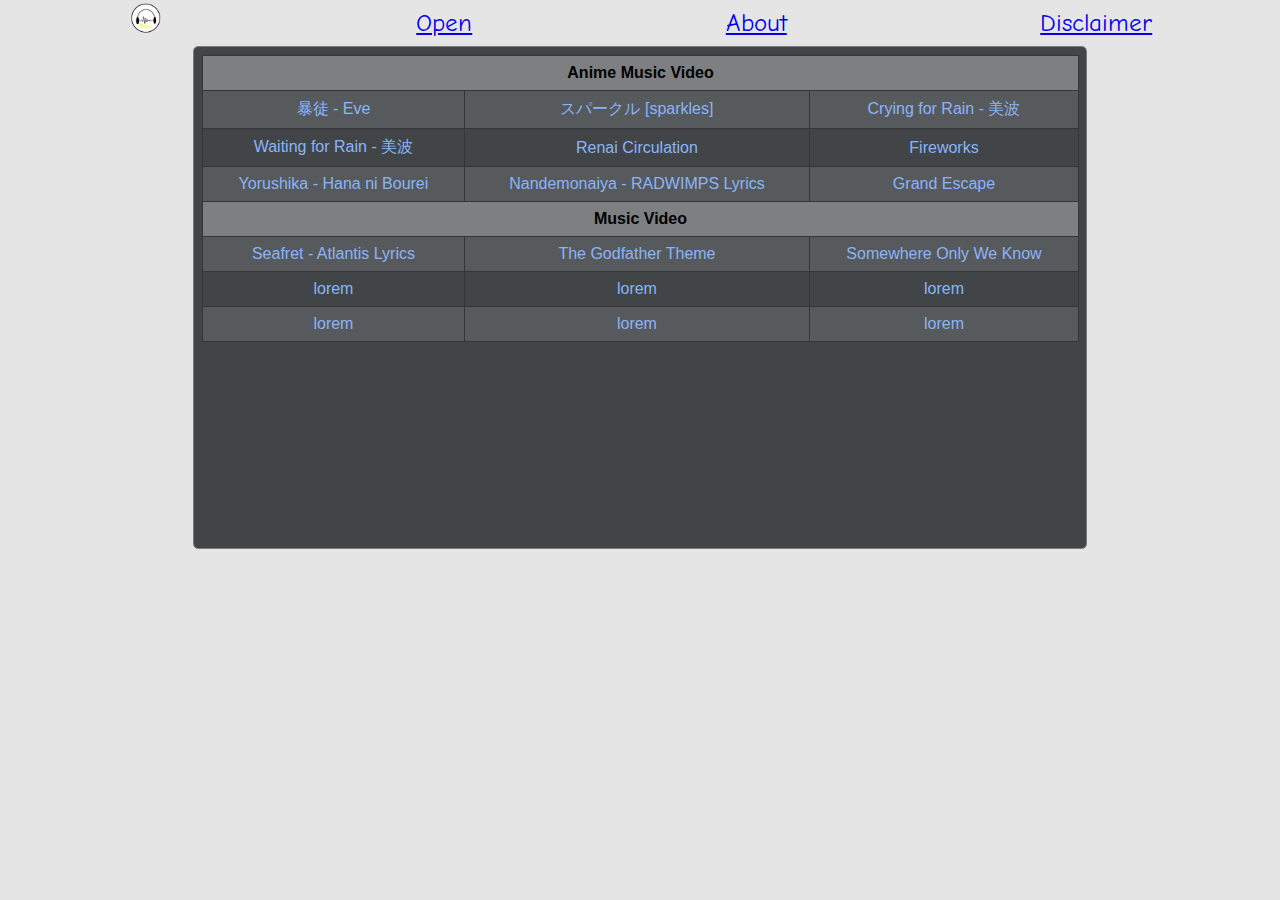
<file: index.html>
<!DOCTYPE html>
<html lang="en">

<head>
    <meta charset="UTF-8">
    <meta http-equiv="X-UA-Compatible" content="IE=edge">
    <meta name="viewport" content="width=device-width, initial-scale=1.0">
    <title>The ODD</title>
    <!-- links to main style sheet -->
    <link rel="stylesheet" href="styles/style.css">
    <link rel="shortcut icon" href="./images/fav.png" type="image/x-icon">
</head>

<body id="main-body">
    <!-- nav -->
    <nav>
        <!-- Link to index.html with an image -->
        <span><a href="index.html"><img width="35px" src="images/fav.png" alt="Home"></a></span>
        <!-- link to open muisc list | with custom target property -->
        <span><a href="music-list.html" class="nav-link" target="_MFRAME">Open</a></span>
        <span><a href="about.html" class="nav-link" target="_MFRAME">About</a></span>
        <span><a href="disclaimer.html" class="nav-link" target="_MFRAME">Disclaimer</a></span>
    </nav>
    <!-- main content -->
    <section>
        <!-- iframe for playing videos -->
        <iframe name="_MFRAME" src="music-list.html" title="video player" frameborder="0" allow="accelerometer; autoplay; clipboard-write; encrypted-media; gyroscope; picture-in-picture" allowfullscreen></iframe>
    </section>
</body>

</html>
</file>
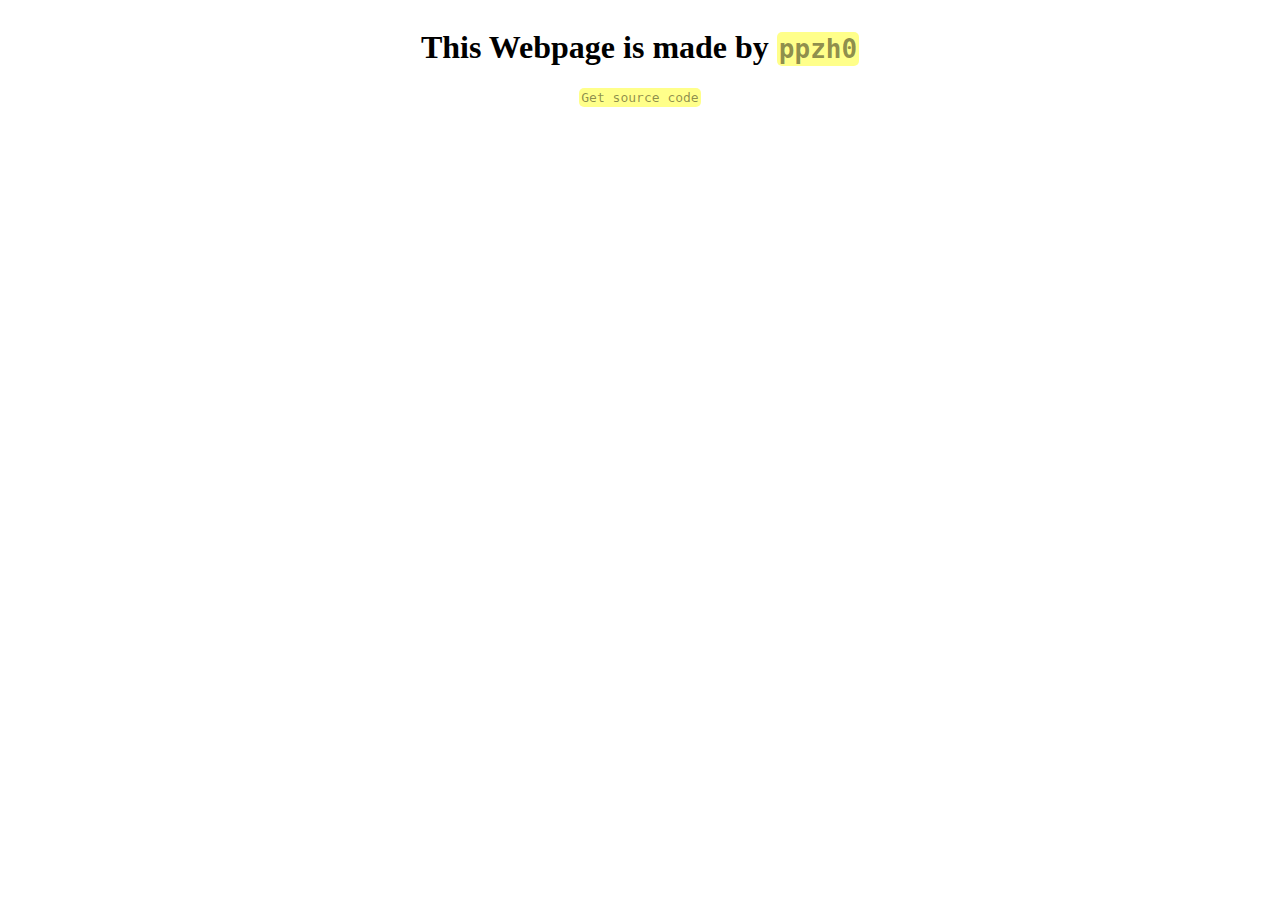
<file: about.html>
<!DOCTYPE html>
<html lang="en">
<head>
    <meta charset="UTF-8">
    <meta http-equiv="X-UA-Compatible" content="IE=edge">
    <meta name="viewport" content="width=device-width, initial-scale=1.0">
    <title>Document</title>
    <link rel="stylesheet" href="styles/style.css">
</head>
<body id="m-body" class="f-body">
    <h1>This Webpage is made by <a class="a-hlighted" target="_blank" href="//github.com/ppzh0">ppzh0</a></h1>
    <a href="https://github.com/ppzh0/music-player" class="a-hlighted" target="_blank" rel="noopener noreferrer">Get source code</a>
</body>
</html>
</file>
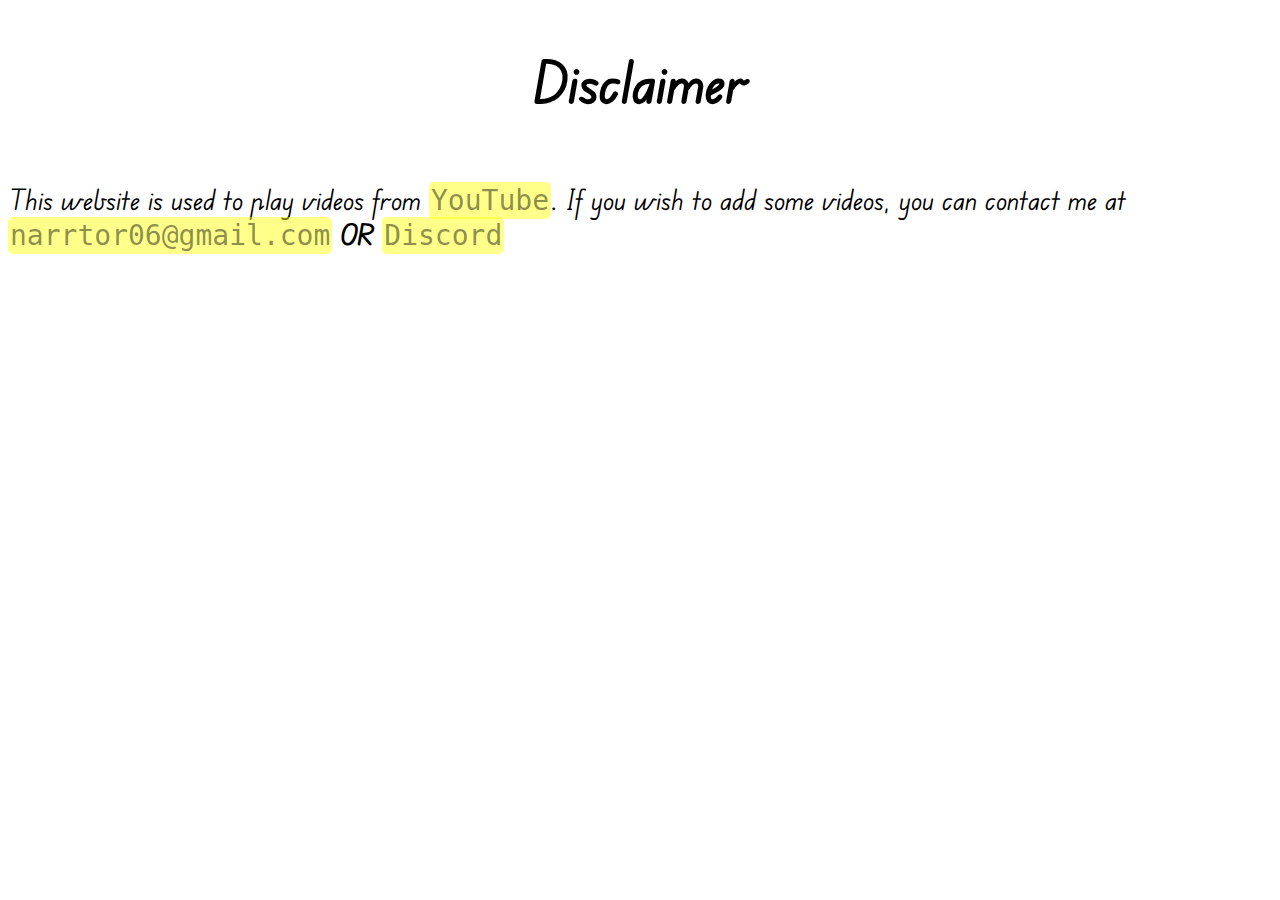
<file: disclaimer.html>
<!DOCTYPE html>
<html lang="en">

<head>
    <meta charset="UTF-8">
    <meta http-equiv="X-UA-Compatible" content="IE=edge">
    <meta name="viewport" content="width=device-width, initial-scale=1.0">
    <title>Disclaimer</title>
    <link rel="stylesheet" href="styles/style.css">
</head>

<body id="m-body" class="dis-body" style="background-color: transparent;">
    <h1 class="bo-L">Disclaimer</h1>
    <p>
        This website is used to play videos from <a class="a-hlighted" href="https://www.youtube.com" target="_blank"
            rel="noopener noreferrer">YouTube</a>. If you wish to add some videos, you can contact me at <a
            class="a-hlighted" href="mailto:narrtor06@gmail.com">narrtor06@gmail.com</a> <b>OR</b> <a class="a-hlighted"
            href="https://discord.com/users/921765461333508166" target="_blank" rel="noopener noreferrer">Discord</a>
    </p>
</body>

</html>
</file>
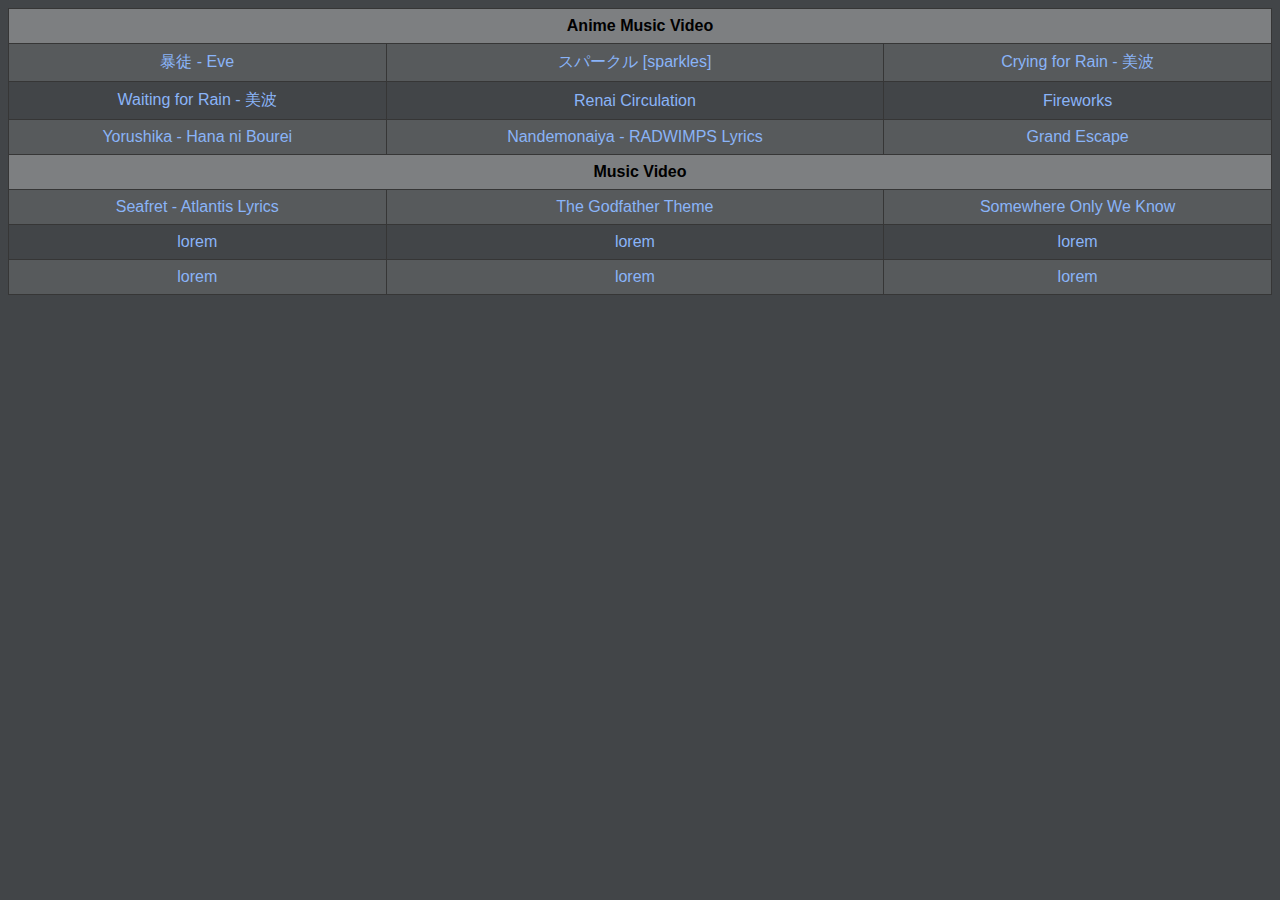
<file: music-list.html>
<!DOCTYPE html>
<html lang="en">

<head>
    <meta charset="UTF-8">
    <meta http-equiv="X-UA-Compatible" content="IE=edge">
    <meta name="viewport" content="width=device-width, initial-scale=1.0">
    <title>Music List</title>
    <link rel="stylesheet" href="styles/style.css">
    <style>
        table {
            font-family: arial, sans-serif;
            border-collapse: collapse;
            width: 100%;
            margin: 0;
        }

        td,
        th {
            border: 1px solid #363636;
            text-align: center;
            padding: 8px;
        }

        th {
            background-color: #ffffff50;
        }

        tr:nth-child(even) {
            background-color: #d6d6d625;
        }
    </style>
</head>

<body id="m-body" style="background-color: #424548">
    <table>
        <tr>
            <th colspan="3">Anime Music Video</th>
        </tr>
        <tr>
            <td><a href="https://www.youtube.com/embed/8McISUEXb9g?autoplay=1&controls=0" target="_MFRAME">暴徒 - Eve</a></td>
            <td><a href="https://www.youtube.com/embed/a2GujJZfXpg?autoplay=1&controls=0" target="_MFRAME">スパークル [sparkles]</a></td>
            <td><a href="https://www.youtube.com/embed/0YF8vecQWYs?autoplay=1&controls=0" target="_MFRAME">Crying for Rain - 美波</a></td>
        </tr>
        <tr>
            <td><a href="https://www.youtube.com/embed/766qmHTc2ro?autoplay=1&controls=0" target="_MFRAME">Waiting for Rain - 美波</a></td>
            <td><a href="https://www.youtube.com/embed/uKxyLmbOc0Q?autoplay=1&controls=0" target="_MFRAME">Renai Circulation</a></td>
            <td><a href="https://www.youtube.com/embed/-tKVN2mAKRI?autoplay=1&controls=0" target="_MFRAME">Fireworks</a></td>
        </tr>
        <tr>
            <td><a href="https://www.youtube.com/embed/9lVPAWLWtWc?autoplay=1&controls=0" target="_MFRAME">Yorushika - Hana ni Bourei</a></td>
            <td><a href="https://www.youtube.com/embed/vX8i21_6Isc?autoplay=1&controls=0" target="_MFRAME">Nandemonaiya - RADWIMPS <span class="lyrics">Lyrics</span></a></td>
            <td><a href="https://www.youtube.com/embed/YAXTn0E-Zgo?autoplay=1&controls=0" target="_MFRAME">Grand Escape</a></td>
        </tr>
        <tr>
            <th colspan="3">Music Video</th>
        </tr>
        <tr>
            <td><a href="https://www.youtube.com/embed/C5T6v0tymhc?autoplay=1&controls=0" target="_MFRAME">Seafret - Atlantis <span class="lyrics">Lyrics</span></a></td>
            <td><a href="https://www.youtube.com/embed/HWqKPWO5T4o?autoplay=1&controls=0" target="_MFRAME">The Godfather Theme</a></td>
            <td><a href="https://www.youtube.com/embed/Oextk-If8HQ?autoplay=1&controls=0" target="_MFRAME">Somewhere Only We Know</a></td>
        </tr>
        <tr>
            <td><a href="?autoplay=1&controls=0" target="_MFRAME">lorem</a></td>
            <td><a href="?autoplay=1&controls=0" target="_MFRAME">lorem</a></td>
            <td><a href="?autoplay=1&controls=0" target="_MFRAME">lorem</a></td>
        </tr>
        <tr>
            <td><a href="?autoplay=1&controls=0" target="_MFRAME">lorem</a></td>
            <td><a href="?autoplay=1&controls=0" target="_MFRAME">lorem</a></td>
            <td><a href="?autoplay=1&controls=0" target="_MFRAME">lorem</a></td>
        </tr>
        <!-- <tr>
            <th colspan="3">AMV</th>
        </tr>
        <tr>
            <td><a href="?autoplay=1&controls=0" target="_MFRAME">lorem</a></td>
            <td><a href="?autoplay=1&controls=0" target="_MFRAME">lorem</a></td>
            <td><a href="?autoplay=1&controls=0" target="_MFRAME">lorem</a></td>
        </tr>
        <tr>
            <td><a href="?autoplay=1&controls=0" target="_MFRAME">lorem</a></td>
            <td><a href="?autoplay=1&controls=0" target="_MFRAME">lorem</a></td>
            <td><a href="?autoplay=1&controls=0" target="_MFRAME">lorem</a></td>
        </tr>
        <tr>
            <td><a href="?autoplay=1&controls=0" target="_MFRAME">lorem</a></td>
            <td><a href="?autoplay=1&controls=0" target="_MFRAME">lorem</a></td>
            <td><a href="?autoplay=1&controls=0" target="_MFRAME">lorem</a></td>
        </tr>
        <tr>
            <th colspan="3">AMV</th>
        </tr>
        <tr>
            <td><a href="?autoplay=1&controls=0" target="_MFRAME">lorem</a></td>
            <td><a href="?autoplay=1&controls=0" target="_MFRAME">lorem</a></td>
            <td><a href="?autoplay=1&controls=0" target="_MFRAME">lorem</a></td>
        </tr>
        <tr>
            <td><a href="?autoplay=1&controls=0" target="_MFRAME">lorem</a></td>
            <td><a href="?autoplay=1&controls=0" target="_MFRAME">lorem</a></td>
            <td><a href="?autoplay=1&controls=0" target="_MFRAME">lorem</a></td>
        </tr>
        <tr>
            <td><a href="?autoplay=1&controls=0" target="_MFRAME">lorem</a></td>
            <td><a href="?autoplay=1&controls=0" target="_MFRAME">lorem</a></td>
            <td><a href="?autoplay=1&controls=0" target="_MFRAME">lorem</a></td>
        </tr>
        <tr>
            <th colspan="3">AMV</th>
        </tr>
        <tr>
            <td><a href="?autoplay=1&controls=0" target="_MFRAME">lorem</a></td>
            <td><a href="?autoplay=1&controls=0" target="_MFRAME">lorem</a></td>
            <td><a href="?autoplay=1&controls=0" target="_MFRAME">lorem</a></td>
        </tr>
        <tr>
            <td><a href="?autoplay=1&controls=0" target="_MFRAME">lorem</a></td>
            <td><a href="?autoplay=1&controls=0" target="_MFRAME">lorem</a></td>
            <td><a href="?autoplay=1&controls=0" target="_MFRAME">lorem</a></td>
        </tr>
        <tr>
            <td><a href="?autoplay=1&controls=0" target="_MFRAME">lorem</a></td>
            <td><a href="?autoplay=1&controls=0" target="_MFRAME">lorem</a></td>
            <td><a href="?autoplay=1&controls=0" target="_MFRAME">lorem</a></td>
        </tr>
        <tr>
            <th colspan="3">AMV</th>
        </tr>
        <tr>
            <td><a href="?autoplay=1&controls=0" target="_MFRAME">lorem</a></td>
            <td><a href="?autoplay=1&controls=0" target="_MFRAME">lorem</a></td>
            <td><a href="?autoplay=1&controls=0" target="_MFRAME">lorem</a></td>
        </tr>
        <tr>
            <td><a href="?autoplay=1&controls=0" target="_MFRAME">lorem</a></td>
            <td><a href="?autoplay=1&controls=0" target="_MFRAME">lorem</a></td>
            <td><a href="?autoplay=1&controls=0" target="_MFRAME">lorem</a></td>
        </tr>
        <tr>
            <td><a href="?autoplay=1&controls=0" target="_MFRAME">lorem</a></td>
            <td><a href="?autoplay=1&controls=0" target="_MFRAME">lorem</a></td>
            <td><a href="?autoplay=1&controls=0" target="_MFRAME">lorem</a></td>
        </tr>
        <tr>
            <th colspan="3">AMV</th>
        </tr>
        <tr>
            <td><a href="?autoplay=1&controls=0" target="_MFRAME">lorem</a></td>
            <td><a href="?autoplay=1&controls=0" target="_MFRAME">lorem</a></td>
            <td><a href="?autoplay=1&controls=0" target="_MFRAME">lorem</a></td>
        </tr>
        <tr>
            <td><a href="?autoplay=1&controls=0" target="_MFRAME">lorem</a></td>
            <td><a href="?autoplay=1&controls=0" target="_MFRAME">lorem</a></td>
            <td><a href="?autoplay=1&controls=0" target="_MFRAME">lorem</a></td>
        </tr>
        <tr>
            <td><a href="?autoplay=1&controls=0" target="_MFRAME">lorem</a></td>
            <td><a href="?autoplay=1&controls=0" target="_MFRAME">lorem</a></td>
            <td><a href="?autoplay=1&controls=0" target="_MFRAME">lorem</a></td>
        </tr>
        <tr>
            <th colspan="3">AMV</th>
        </tr>
        <tr>
            <td><a href="?autoplay=1&controls=0" target="_MFRAME">lorem</a></td>
            <td><a href="?autoplay=1&controls=0" target="_MFRAME">lorem</a></td>
            <td><a href="?autoplay=1&controls=0" target="_MFRAME">lorem</a></td>
        </tr>
        <tr>
            <td><a href="?autoplay=1&controls=0" target="_MFRAME">lorem</a></td>
            <td><a href="?autoplay=1&controls=0" target="_MFRAME">lorem</a></td>
            <td><a href="?autoplay=1&controls=0" target="_MFRAME">lorem</a></td>
        </tr>
        <tr>
            <td><a href="?autoplay=1&controls=0" target="_MFRAME">lorem</a></td>
            <td><a href="?autoplay=1&controls=0" target="_MFRAME">lorem</a></td>
            <td><a href="?autoplay=1&controls=0" target="_MFRAME">lorem</a></td>
        </tr>
        <tr>
            <th colspan="3">AMV</th>
        </tr>
        <tr>
            <td><a href="?autoplay=1&controls=0" target="_MFRAME">lorem</a></td>
            <td><a href="?autoplay=1&controls=0" target="_MFRAME">lorem</a></td>
            <td><a href="?autoplay=1&controls=0" target="_MFRAME">lorem</a></td>
        </tr>
        <tr>
            <td><a href="?autoplay=1&controls=0" target="_MFRAME">lorem</a></td>
            <td><a href="?autoplay=1&controls=0" target="_MFRAME">lorem</a></td>
            <td><a href="?autoplay=1&controls=0" target="_MFRAME">lorem</a></td>
        </tr>
        <tr>
            <td><a href="?autoplay=1&controls=0" target="_MFRAME">lorem</a></td>
            <td><a href="?autoplay=1&controls=0" target="_MFRAME">lorem</a></td>
            <td><a href="?autoplay=1&controls=0" target="_MFRAME">lorem</a></td>
        </tr>
        <tr>
            <th colspan="3">AMV</th>
        </tr>
        <tr>
            <td><a href="?autoplay=1&controls=0" target="_MFRAME">lorem</a></td>
            <td><a href="?autoplay=1&controls=0" target="_MFRAME">lorem</a></td>
            <td><a href="?autoplay=1&controls=0" target="_MFRAME">lorem</a></td>
        </tr>
        <tr>
            <td><a href="?autoplay=1&controls=0" target="_MFRAME">lorem</a></td>
            <td><a href="?autoplay=1&controls=0" target="_MFRAME">lorem</a></td>
            <td><a href="?autoplay=1&controls=0" target="_MFRAME">lorem</a></td>
        </tr>
        <tr>
            <td><a href="?autoplay=1&controls=0" target="_MFRAME">lorem</a></td>
            <td><a href="?autoplay=1&controls=0" target="_MFRAME">lorem</a></td>
            <td><a href="?autoplay=1&controls=0" target="_MFRAME">lorem</a></td>
        </tr>
        <tr>
            <th colspan="3">AMV</th>
        </tr>
        <tr>
            <td><a href="?autoplay=1&controls=0" target="_MFRAME">lorem</a></td>
            <td><a href="?autoplay=1&controls=0" target="_MFRAME">lorem</a></td>
            <td><a href="?autoplay=1&controls=0" target="_MFRAME">lorem</a></td>
        </tr>
        <tr>
            <td><a href="?autoplay=1&controls=0" target="_MFRAME">lorem</a></td>
            <td><a href="?autoplay=1&controls=0" target="_MFRAME">lorem</a></td>
            <td><a href="?autoplay=1&controls=0" target="_MFRAME">lorem</a></td>
        </tr>
        <tr>
            <td><a href="?autoplay=1&controls=0" target="_MFRAME">lorem</a></td>
            <td><a href="?autoplay=1&controls=0" target="_MFRAME">lorem</a></td>
            <td><a href="?autoplay=1&controls=0" target="_MFRAME">lorem</a></td>
        </tr>
        <tr>
            <th colspan="3">AMV</th>
        </tr>
        <tr>
            <td><a href="?autoplay=1&controls=0" target="_MFRAME">lorem</a></td>
            <td><a href="?autoplay=1&controls=0" target="_MFRAME">lorem</a></td>
            <td><a href="?autoplay=1&controls=0" target="_MFRAME">lorem</a></td>
        </tr>
        <tr>
            <td><a href="?autoplay=1&controls=0" target="_MFRAME">lorem</a></td>
            <td><a href="?autoplay=1&controls=0" target="_MFRAME">lorem</a></td>
            <td><a href="?autoplay=1&controls=0" target="_MFRAME">lorem</a></td>
        </tr>
        <tr>
            <td><a href="?autoplay=1&controls=0" target="_MFRAME">lorem</a></td>
            <td><a href="?autoplay=1&controls=0" target="_MFRAME">lorem</a></td>
            <td><a href="?autoplay=1&controls=0" target="_MFRAME">lorem</a></td>
        </tr>
        <tr>
            <th colspan="3">AMV</th>
        </tr>
        <tr>
            <td><a href="?autoplay=1&controls=0" target="_MFRAME">lorem</a></td>
            <td><a href="?autoplay=1&controls=0" target="_MFRAME">lorem</a></td>
            <td><a href="?autoplay=1&controls=0" target="_MFRAME">lorem</a></td>
        </tr>
        <tr>
            <td><a href="?autoplay=1&controls=0" target="_MFRAME">lorem</a></td>
            <td><a href="?autoplay=1&controls=0" target="_MFRAME">lorem</a></td>
            <td><a href="?autoplay=1&controls=0" target="_MFRAME">lorem</a></td>
        </tr>
        <tr>
            <td><a href="?autoplay=1&controls=0" target="_MFRAME">lorem</a></td>
            <td><a href="?autoplay=1&controls=0" target="_MFRAME">lorem</a></td>
            <td><a href="?autoplay=1&controls=0" target="_MFRAME">lorem</a></td>
        </tr>
        <tr>
            <td><a href="https://www.youtube.com/embed/SJW17w5wk-Y?autoplay=1&controls=0" target="_MFRAME">lorem</a></td>
            <td><a href="?autoplay=1&controls=0" target="_MFRAME">lorem</a></td>
            <td><a href="?autoplay=1&controls=0" target="_MFRAME">lorem</a></td>
        </tr> -->
    </table>
</body>

</html>
</file>
<file: styles/style.css>
@import url(layout.css);

@import url(design.css);

@import url(font.css);

@import url(query.style.css);

@import url(asset.css);

:root {
    /* c is denfined as color */
    --cD: #000;
    --cc: #eee;
    --cW: #fff;
    --cY: #ff0;
    --d25: #00000025;
    --d50: #00000050;
    --d75: #00000075;
    --w50: #ffffff50;
    --cyan: cyan;
    --y50: #ffff0050;
    --y75: #ffff0075;
    --px1: 5px;
    --px2: 10px;
    /* body default bg colors */
    --c-body: #e5e5e5;
    /* link default colors */
    --L-V: #c58af9;
    --L-H-D: var(--d75);
    --L-N-D: #8ab4f8;
    /* fonts */
    --edu: EduVIC;
    --fop: ComicNeue;
}

*,
*::after,
*::before {
    box-sizing: border-box;
}

body:not(#m-body) {
    line-height: 140%;
    display: grid;
    font-family: var(--fop), Arial, Helvetica, sans-serif;
    background-color: var(--c-body);
    font-size: calc(.75em + 1vw);
    margin: 1px;
}

section>iframe {
    /* make the iframe visable to mobile users */
    border-radius: var(--px1);
    border: 1px solid var(--d75);
}

.a-hlighted {
    font-family: monospace !important;
    background-color: var(--y75);
    color: var(--d75) !important;
    padding: 2px;
    border-radius: var(--px1);
}

.a-hlighted:visited {
    background-color: var(--L-V);
}
</file>
